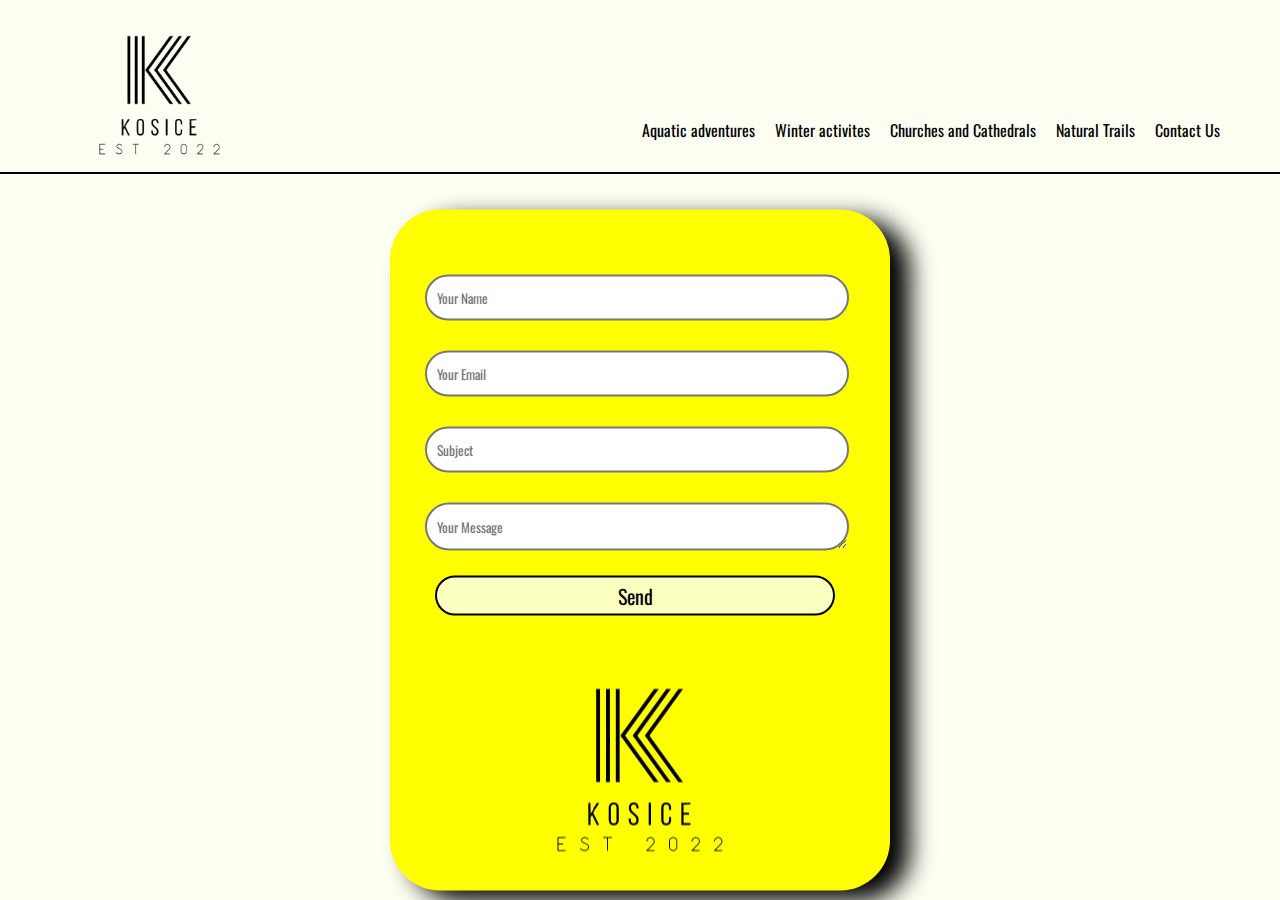
<file: contact.html>
<!DOCTYPE html>
<html lang="en">
  <head>
    <meta charset="UTF-8" />
    <meta http-equiv="X-UA-Compatible" content="IE=edge" />
    <meta name="viewport" content="width=device-width, initial-scale=1.0" />
    <link
      href="https://fonts.googleapis.com/css2?family=Oswald:wght@400;700&display=swap"
      rel="stylesheet"
    />
    <link rel="stylesheet" href="style.css" />
    <title>Contact Us</title>
  </head>
  <body>
    <!--Navigation(Top Of Site)-->
    <header>
      <ul class="nav-bar">
        <div class="Title">
          <a href="index.html">
            <img src="large.png" alt="logo" height="175px"
          /></a>
        </div>
        <div class="menu">
          <li class="Aquatic"><a href="aquatic.html">Aquatic adventures</a></li>
          <li class="Winter"><a href="winter.html">Winter activites</a></li>
          <li class="Churches">
            <a href="church.html">Churches and Cathedrals</a>
          </li>
          <li class="Trails"><a href="trails.html">Natural Trails</a></li>
          <li class="selected">Contact Us</li>
        </div>
      </ul>
    </header>
    <main>
      <div class="contact-box">
        <form>
          <input
            type="text"
            input
            required
            id="name"
            class="input-field"
            placeholder="Your Name"
          />
          <input
            type="text"
            input
            required
            id="email"
            class="input-field"
            placeholder="Your Email"
          />
          <input
            type="text"
            input
            required
            id="subject"
            class="input-field"
            placeholder="Subject"
          />
          <textarea
            type="text"
            input
            required
            id="message"
            class="input-field"
            placeholder="Your Message"
          ></textarea>
          <button
            type="submit"
            input
            required
            id="email"
            input
            required
            id="name"
            input
            required
            id="message"
            input
            required
            id="subject"
            class="btn"
          >
            <span>Send</span>
            <svg
              xmlns="http://www.w3.org/2000/svg"
              width="24"
              height="24"
              viewBox="0 0 24 24"
            >
              <path
                d="M0 11c2.761.575 6.312 1.688 9 3.438 3.157-4.23
            8.828-8.187 15-11.438-5.861 5.775-10.711
            12.328-14 18.917-2.651-3.766-5.547-7.271-10-10.917z"
              ></path>
            </svg>
          </button>
        </form>
        <div class="contact-logo">
          <img src="large.png" alt="kosice-map" />
        </div>
      </div>
    </main>
  </body>
</html>
</file>
<file: style.css>
* {
    margin-left: auto;
    margin-right: auto;
    color: black;
    font-family: 'Oswald', 'Trebuchet MS', sans-serif;
    margin-bottom: 0px;
}

@media screen and (max-width: 37.5em) {
    * {
        transition: .5s;
    }
}

body {
    background-color: #FDFFF2FF;
}
/*Navigation Bar*/

.nav-bar {
    text-align: right;
    border-bottom: 2px solid black;
    padding-bottom: 20px;
    margin-bottom: 0px;
    margin-top: 0px;
    padding-right: 50px;
}

.Title {
    width: 175px;
    margin-left: 10px!important;
    position: absolute;
}

@media screen and (max-width: 37.5em) {
    div.Title {
        margin-left: 0px!important;
        justify-content: center;
        align-items: center;
        transition: .5s;
        display: inline-flex;
    } 
}

.nav-bar li {
    text-align: center;
    padding: 10px;
}

.nav-bar li a {
    text-decoration: none;
}

.nav-bar li a:hover {
    background-color: yellow;
    text-decoration: underline;
    font-size: 1.7em;
    transition: 0.5s;
    box-shadow: 0 0 50px yellow;
    padding: 10px;
    border-radius: 20px;
}
@media screen and (max-width: 37.5em) {
    ul.nav-bar {
        padding-left: 50px;
        display: block;
        align-items: center;
        text-align: center;
    }
}

.menu {
    display: inline-flex;
    flex-wrap: wrap;
    flex-direction: row;
    padding-top: 100px!important;
    list-style-type: none;
}

@media screen and (max-width: 37.5em) {
    div.menu {
        margin-top: 90px;
        flex-direction: column;
    }
}


/*Home Heading*/

.heading {
    text-align: center;
    padding-top: 20px;
    margin-bottom: 50px;
    background-image: url("https://eitrawmaterials.eu/wp-content/uploads/2018/02/kosice-slovakia-day-54209392.jpg");
    min-height: 780px;
}

@media screen and (max-width: 37.5em) {
    div.heading {
        min-height: 600px;
    }
}

.heading h1, h2 {
    color: white;
    padding-top: 120px;
    line-height: 0;
}

.heading h1 {
    font-size: 150px;
}

@media screen and (max-width:37.5em) {
    div.heading h1 {
        font-size: 75px
    }
}

.heading h2 {
    font-size: 75px;
}

@media screen and (max-width: 37.5em) {
    div.heading h2{
        font-size: 25px;
    }
}

/*scrolldown animation*/

.scroll-down {
    position: absolute;
    top: 90%;
    left: 50%;
    width: 80px;
    height: 80px;
    transform: translateY(-80px) translateX(-50%)
        rotate(45deg);
}

@media screen and (max-width:37.5em) {
    div.scroll-down {
        top: 110%;
        width: 40px;
        height: 40px;
    }
}

.scroll-down span {
    position: absolute;
    top: 0;
    left: 0;
    display: block;
    width: 100%;
    height: 100%;
    border-bottom: 10px solid #fff;
    border-right: 10px solid #fff;
    border-radius: 10px;
    animation: animate 3s linear infinite;
    opacity: 0;
}

.scroll-down span:nth-child(1) {
    transform: translate(-30px, -30px);
}

.scroll-down span:nth-child(2) {
    transform: translate(0px, 0px);
    animation-delay: .5s;
}

.scroll-down span:nth-child(3) {
    transform: translate(30px, 30px);
    animation-delay: 1s;
}

@keyframes animate {
    25% {
        top: -10px;
        left: -10px;
        opacity: 0;
    }
    50% {
        top: 0px;
        left: 0px;
        opacity: 1;
    }
    75% {
        top: 0px;
        left: 0px;
        opacity: 1;
    }
    
    100% {
        top: 10px;
        left: 10px;
        opacity: 0;
    }
}

/*Home-page picture row*/
.row {
    display: flex;
    gap: 5px;
    position: relative;
    flex-wrap: nowrap;
}

@media screen and (max-width: 37.5em) {
    div.row {
        flex-direction: column;
        transition: .5s;
        max-width: 350px;
    }
}

.row .column img {
    max-width: 400px;
    max-height: 256px;
    margin: auto;
    position: relative;
    border-radius: 10px;
}

.row .column img:hover {
    transform: scale(0.9);
    transition: .5s;
    box-shadow: 0 0 50px yellow;
}

.thermal, .cathedral, .trail-txt, .ski {
    display: flex;
    position: absolute;
    top: 61.5%;
    text-align: center;
    max-width: 20%;
    border-top: 1px solid black;
    background-color: yellow;
    color: black;
    margin-left: 19px;
    border-radius: 5px;
    padding: 5px;
    flex-wrap: nowrap;
}

@media screen and (max-width: 37.5em) {
   h3.thermal {
        top: 10%;
    }
    h3.ski {
        top: 35%;
    }
    h3.trail-txt {
        top: 85%;
    } 
}
/*Bucket-list*/
.container2{
    display: flex;
    flex-wrap: wrap;
}

@media screen and (max-width: 37.5em) {
    div.container2 {
        display: flex;
        flex-direction: column;
        transform: scale(.6);
        max-width: 500px;
        margin-left: 15px;
    }
}

.bucket-list {
    background-color: yellow;
    width: min-content;
    margin-left: 100px;
    padding-right: 18px;
    border-radius: 10px;
    padding-top: 1px;
    height: max-content;
    font-size: 20px;
    box-shadow: 15px 15px 100px black;
}

.bucket-list h3 {
    margin-left: 10px;
    margin-right: 20px;
    margin-top: 0px;
}

.bucket-list iframe {
    padding-left: 20px;
    padding-bottom: 10px;
}

@media screen and (max-width:37.5em) {
    div.bucket-list iframe {
        width: 500px;
        padding-right: 10px;
    }
    div.bucket-list {
        width: 500px;
        margin-bottom: -10em;
        margin-left: 0px!important;
        padding-right: 30px;
    }
}

.map2 {
    margin-top: 30px;
    margin-left: 100px;
    border: 10px solid yellow;
    background-color: yellow;
    border-radius: 10px;
    padding-top: 5px;
    padding-left: 5px;
    padding-right: 5px;
    height: max-content;
    box-shadow: 15px 15px 100px black;
}

@media screen and (max-width: 37.5em) {
    div.map2 {
        display: inline-flex;
        justify-content: center;
        width: 500px;
        margin-left: 0px!important;
        margin-right: 0px!important;
        margin-top: -250px;
        margin-bottom: 10px;
}
}

    
    

/*Contact Page*/
.contact-box {
    width: 500px;
    background-color: yellow;
    box-shadow: 20px 10px 25px black;
    top: 50%;
    left: 50%;
    transform: translate(-50%, -50%);
    position: absolute;
    border-radius: 50px;
    margin-top: 100px;
}

@media screen and (max-width: 37.5em) {
    div.contact-box {
        top: 85%;
    }
}

form {
    margin: 35px;
}

.input-field {
    width: 400px;
    height: 40px;
    margin-top: 30px;
    padding-left: 10px;
    padding-right: 10px;
    border: 2px solid #777;
    border-radius: 30px;
    line-height: 40px;
}

/*Button's*/
.btn {
    width: 400px;
    height: 40px;
    margin-top: 20px;
    margin-left: 10px;
    padding-left: 10px;
    padding-right: 10px;
    transition: 0.5s;
    border-radius: 50px;
    background: rgb(251, 255, 191);
    
}

button {
    width: 200px;
    height: 50px;
    background: none;
    border: 2px solid black;
    border-radius: 100px;
    cursor: pointer;
    display: flex;
    align-items: center;
    justify-content: center;
    transition: 0.5s;
    color: black;
}

button:hover {
    font-size: 14px;
    box-shadow: 0px 0px 35px yellow;
    background: rgb(191, 201, 197);
    letter-spacing: 0.5em;
}

button:focus {
    outline: none;
    border: 2px solid black;
    animation: spin 2s 500ms forwards;
}

span, svg {
    position: absolute;
    color: black;
    fill: transparent;
    font-size: 20px;
}

button:focus span {
    color: transparent;
}

button:focus svg {
    animation: check 500ms 2500ms forwards;
}

@keyframes spin{
    50%{
        border: 2px solid transparent;
        border-left: 2px solid black;
        border-right: 2px solid black;
        background-color: rgb(191, 201, 197);
    }
    100% {
        transform: rotate(1080deg);
        border: 2px solid black;
        width: 50px;
        margin-left: 150px;
        background-color: rgb(191, 201, 197);
    }
}

@keyframes check {
    to {
        fill: black;
    }
}

@keyframes circle {
    to {
        border: 2px solid blue;
    }
}

.contact-logo img {
    display: block;
    width: 300px;
    margin: auto;
}

/*Subscribe to News*/
.newsletter {
    background-color: rgb(191, 201, 197);
    padding: 30px 5%;
    margin-top: 30px;
    margin-bottom: 0px;
}

.newsletter p{
    font-size: 12px;
}

@media screen and (max-width:37.5em) {
    div.newsletter {
        margin-left: 0px!important;
        margin-right: 0px!important;
        padding-top: 0px;
        display: flex;
        flex-direction: column;
        
    }
    div.newsletter p {
        padding-top: 10px;
        padding-left: 15%;
        margin-right: 0px!important;
        max-width: min-content;
        text-align: center;
        margin-left: 100px!important;
        padding-left: 0px;
        display: flex;
        flex-direction: column;
    }
}

.input {
    border: 2px solid #777;
    border-radius: 10px;
    width: 200px;
    padding: 10px;
    margin-left: 10px;
    height: 15px;
}

@media screen and (max-width: 37.5em) {
    input.input {
        width: 250px;
    }
}

.subscribe {
    margin-left: 0px;
    width: 370px;
    font-size: 1.5em;
    border-radius: 50px;
    border: 2px solid black;
    transition: 0.5s;
    background-color: rgb(251, 255, 191);
    height: 30px;
    margin-top: 10px;
}

@media screen and (max-width: 37.5em) {
    button.subscribe {
        margin-left: auto;
    }
}

.subscribe:hover {
    background: rgb(191, 201, 197);
    letter-spacing: 0.25em;
    box-shadow: 0px 0px 35px rgb(251, 255, 191)!important;
}

.social-media {
    text-align: center;
    float: right;
    padding-right: 5%;
    margin-top: -20px;
    
}

.social-media p{
    font-size: 20px;
    line-height: 40px;
}

.social-media a{
    text-decoration: none;
}

.social-media p:hover {
    text-decoration: underline;
    font-size: 1.01em;
    transition: .5s;
    transform: scale(2);
    padding-bottom: 10px;
}

@media screen and (max-width:37.5em) {
    div.social-media {
        display: flex!important;
        margin-top: 0px!important;
        align-items: center;
        justify-content: center;
        padding: 0px 100px;
        width: max-content;
    }
    div.social-media p {
        display: block;
        padding-left: 0px;
        margin-left: 0px!important;
        width: max-content;
    }
}


/*Picture row for other pages*/
.row2 {
    display: flex;
    max-width: 1500px;
    padding-bottom: 10px;
    flex-wrap: nowrap;
    gap: 10px;
    padding-top: 15px;
}

@media screen and (max-width: 37.5em) {
    div.row2 {
        flex-direction: column;
        transition: .5s;
        max-width: 400px;
    }
}

.row2 p {
    margin-bottom: 10px;
}

.row2 .column2 img {
    max-width: 400px;
    max-height: 256px;
    display: flex;
    margin: auto;
    position: relative;
    border-radius: 10px;
    flex-wrap: nowrap;
}

.row2 .column2:hover {
    transform: scale(0.9);
    transition: .5s;
    box-shadow: 0 0 100px yellow;
}

.row2 .column2 {
    background-color: yellow;
    border-radius: 10px;
    text-align: center;
    flex-wrap: nowrap;
    
}

.row2 .column2 a:link {
    text-decoration: none;
}

/*Introduction to section*/

.intro {
    min-height: 780px;
    padding-top: 20px;
    margin-bottom: 50px;
    background-image: url("https://live.staticflickr.com/4239/34994043713_d519cf754f_b.jpg");
    min-height: 780px;
    background-repeat: no-repeat;
    background-size: cover;
}

@media screen and (max-width: 37.5em) {
    div.intro {
        min-height: 600px;
    }
}

.intro h1 {
    padding-top: 50px;
    text-align: center;
    width: 1000px;
    color: #fff;
    border-radius: 10px;
    margin-top: 250px;
    font-size: 40px;
}

@media screen and (max-width:37.5em) {
    div.intro h1 {
        font-size: 30px;
        width: 500px;
        margin-top: 0px;
        color: black;
    }
}

.intro-winter {
    min-height: 780px;
    padding-top: 20px;
    margin-bottom: 50px;
    background-image: url("https://live.staticflickr.com/7879/32934322758_28dc7a4eab_b.jpg");
    min-height: 780px;
    background-repeat: no-repeat;
    background-size: cover;
}

@media screen and (max-width: 37.5em) {
    div.intro-winter {
        min-height: 600px;
    }
}

.intro-winter h1 {
    padding-top: 50px;
    text-align: center;
    width: 1000px;
    color: #fff;
    border-radius: 10px;
    margin-top: 250px;
    font-size: 40px;
}

@media screen and (max-width:37.5em) {
    div.intro-winter h1 {
        font-size: 30px;
        width: 500px;
        margin-top: 0px;
        color: black;
    }
}

.intro-church {
    min-height: 780px;
    padding-top: 20px;
    margin-bottom: 50px;
    background-image: url("https://i.ytimg.com/vi/ipzredn51O0/maxresdefault.jpg");
    min-height: 780px;
    background-repeat: no-repeat;
    background-size: cover;
}

@media screen and (max-width: 37.5em) {
    div.intro-church {
        min-height: 600px;
    }
}

.intro-church h1 {
    padding-top: 50px;
    text-align: center;
    width: 1000px;
    color: #fff;
    border-radius: 10px;
    margin-top: 250px;
    font-size: 40px;
}

@media screen and (max-width:37.5em) {
    div.intro-church h1 {
        font-size: 30px;
        width: 500px;
        margin-top: 0px;
        color: white;
    }
}

.intro-trails {
    min-height: 780px;
    padding-top: 20px;
    margin-bottom: 50px;
    background-image: url("https://www.ke-cy.sk/asset/photos/galleries/rychly-pohlad-13-11-2019-08-51-23/original/1573635080_photo.jpg");
    min-height: 780px;
    background-repeat: no-repeat;
    background-size: cover;
}

@media screen and (max-width: 37.5em) {
    div.intro-trails {
        min-height: 600px;
        position: relative;
        position: 50px;
    }
}

.intro-trails h1 {
    padding-top: 50px;
    text-align: center;
    width: 1000px;
    color: #fff;
    border-radius: 10px;
    margin-top: 250px;
    font-size: 40px;
}

@media screen and (max-width:37.5em) {
    div.intro-trails h1 {
        font-size: 30px;
        width: 500px;
        margin-top: 0px;
        color: white;
    }
}
</file>
